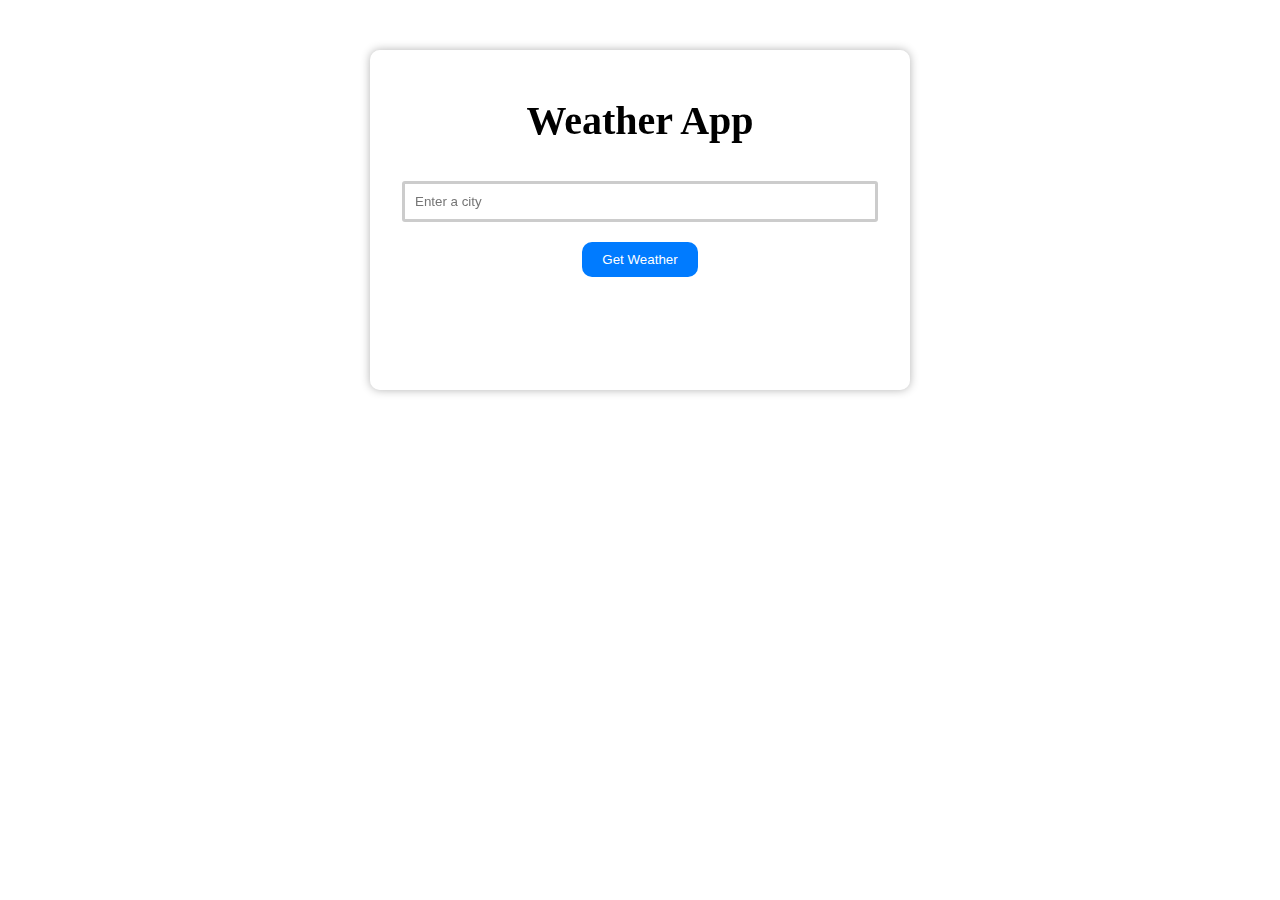
<file: weather_app/index.html>
<!DOCTYPE html>
<html lang="en">
<head>
    <meta charset="UTF-8">
    <meta name="viewport" content="width=device-width, initial-scale=1.0">
    <title>Weather App</title>
    <link rel="stylesheet" type="text/css" href="style.css">
</head>
<body>
    <video autoplay muted loop>
        <source src="https://cdn.pixabay.com/vimeo/256955049/saigon-14385.mp4?width=1280&hash=3e5f8905ae9db3698a79a23e073f7818717a8b4d" type="video/mp4">
    </video>

    <div class="container">
        <h1>Weather App</h1>
        
        <div class="d-flex justify-content-row">
            <input type="text" id="locationInput" placeholder="Enter a city">
            <button id="searchButton">Get Weather</button>
        </div>

        <div id="weather-info" class="d-flex flex-column align-items-center">
            <img id="weather-icon">
            <p id="temperature"></p>
            <p id="weather-description"></p>
            <div class="additional-info">
                <p id="feelsLike"></p>
                <p id="humidity"></p>
                <p id="windSpeed"></p>
            </div>
        </div>
    </div>

    <script src="script.js"></script>
</body>
</html>
</file>
<file: weather_app/style.css>
body {
    margin: 0;
    padding: 0;
    overflow: hidden;
}

video {
    position: fixed;
    top: 0;
    left: 0;
    min-width: 100%;
    min-height: 100%;
    z-index: -1;
}

.container {
    max-width: 500px;
    margin: 0 auto;
    text-align: center;
    padding: 20px;
    border-radius: 10px;
    box-shadow: 0 0 10px rgba(0, 0, 0, 0.3); 
    margin-top: 50px;
    background-color: rgba(255, 255, 255, 0.5);
}

h1 {
    font-size: 40px;
    font-family: Monotype Corsiva;
}

input[type="text"] {
    width: 90%;
    padding: 10px;
    margin: 10px 0;
    border: 3px solid #ccc;
    border-radius: 3px;
}

button {
    background-color: #007BFF;
    color: #fff;
    border: none;
    padding: 10px 20px;
    border-radius: 10px;
    cursor: pointer;
    margin: 10px 10px 10px 10px;
}

.weather-container {
    margin-top: 20px;
    display: flex;
    justify-content: center;
    align-items: center;
    flex-direction: column;
}

.additional-info {
    display: flex;
    justify-content: space-around;
    margin-top: 10px;
}

.box-container {
    padding: 10px;
    border: 2px solid #ccc;
    border-radius: 5px;
    width: 100px; 
    height: 100px; 
    box-sizing: border-box; 
}


#temperature,#weather-description{
    font-size: 25px;
    font-weight: bold;
    font-family: Monotype Corsiva;
}
#feelsLike,
#humidity,
#windSpeed {
    font-size: 20px;
    font-weight: bold;
    font-family: Monotype Corsiva;
}
</file>
